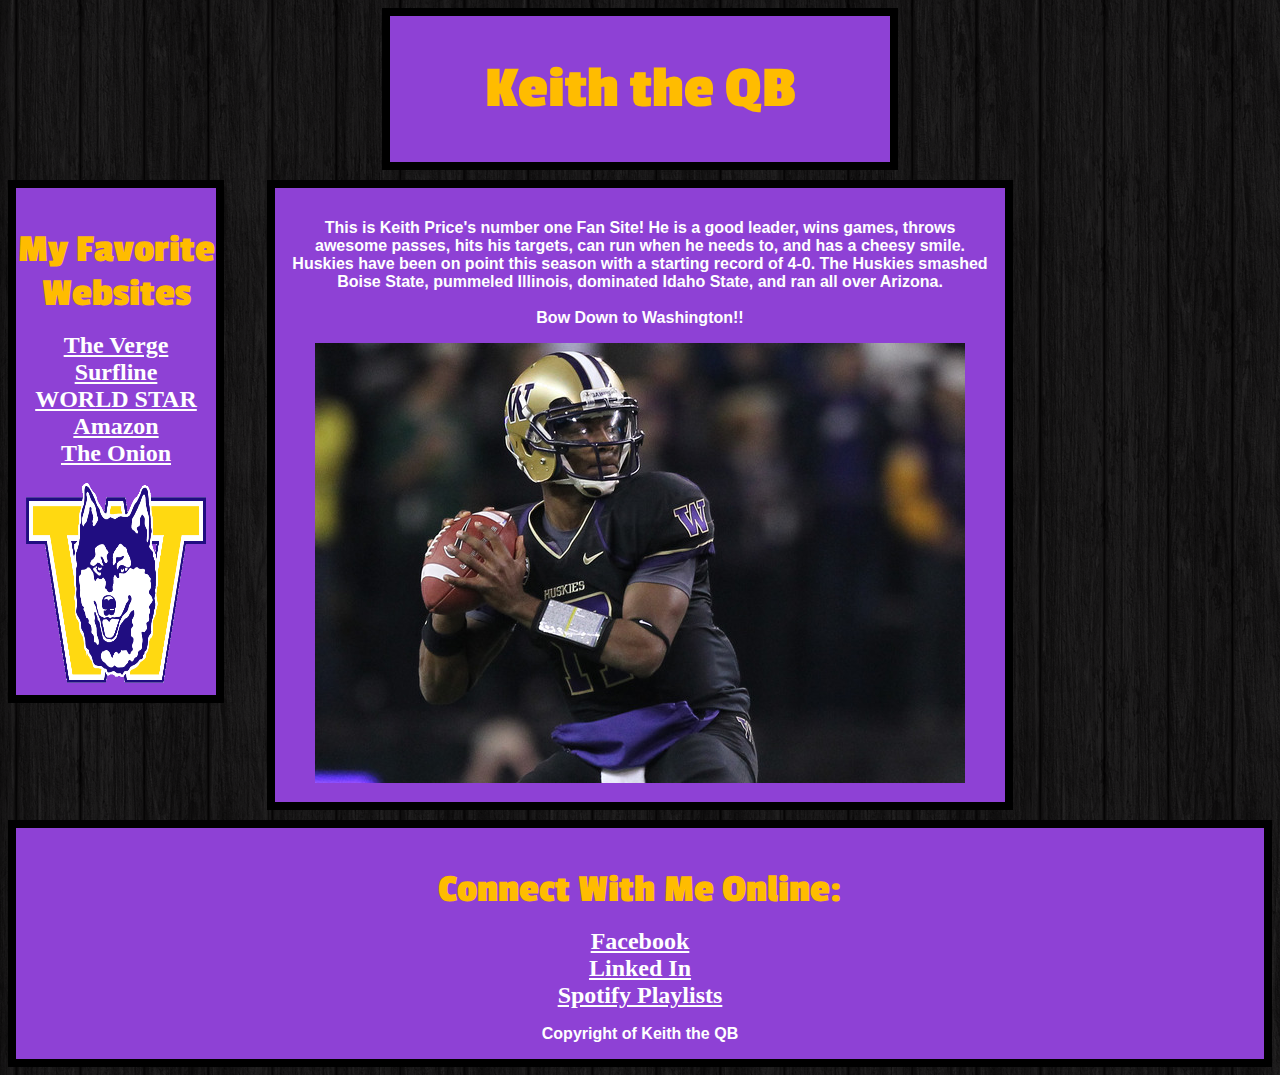
<file: introToCss.html>
<!DOCTYPE html>
	<head> 
		<title> Keith the QB  </title>
		<link rel="stylesheet" type="text/css" href="test.css" />
		<link href='http://fonts.googleapis.com/css?family=Passion+One' rel='stylesheet' type='text/css'>
	</head>

	<body>
		<div id = "Header">
			<h1> Keith the QB </h1>
		</div>
		
		<div id = "LeftNav">
			<h3> My Favorite Websites </h3>
			<ul>
				<li><a href="https://www.theverge.com">The Verge</a></li>
				<li><a href="https://www.surfline.com">Surfline</a></li>
				<li><a href="https://www.worldstarhiphop">WORLD STAR</a></li>
				<li><a href="https://www.amazon.com">Amazon</a></li>
				<li><a href="https://www.theonion.com">The Onion</a></li>
			</ul>
			<img src="icon.gif" width="350px" height="200px">
		</div>
		
		<div id = "Content">
			<p> This is Keith Price's number one Fan Site! He is a good leader, wins games, throws awesome passes, hits his targets, can run when he needs to, and has a cheesy smile. Huskies have been on point this season with a starting record of 4-0. The Huskies smashed Boise State, pummeled Illinois, dominated Idaho State, and ran all over Arizona. <br /><br /> <span id="bow">Bow Down to Washington!!</span></p>
			<img src="price.jpg">
		</div>
		
		<div id = "Footer">
			<h3>Connect With Me Online:</h3>
			<ul>
				<li><a href="https://www.Facebook.com">Facebook</a></li>
				<li><a href="https://www.Linkedin.com">Linked In</a></li>
				<li><a href="https://www.Spotify.com">Spotify Playlists</a></li>
			</ul>
			<p>Copyright of Keith the QB</p>
		</div>

	</body>

</html>
</file>
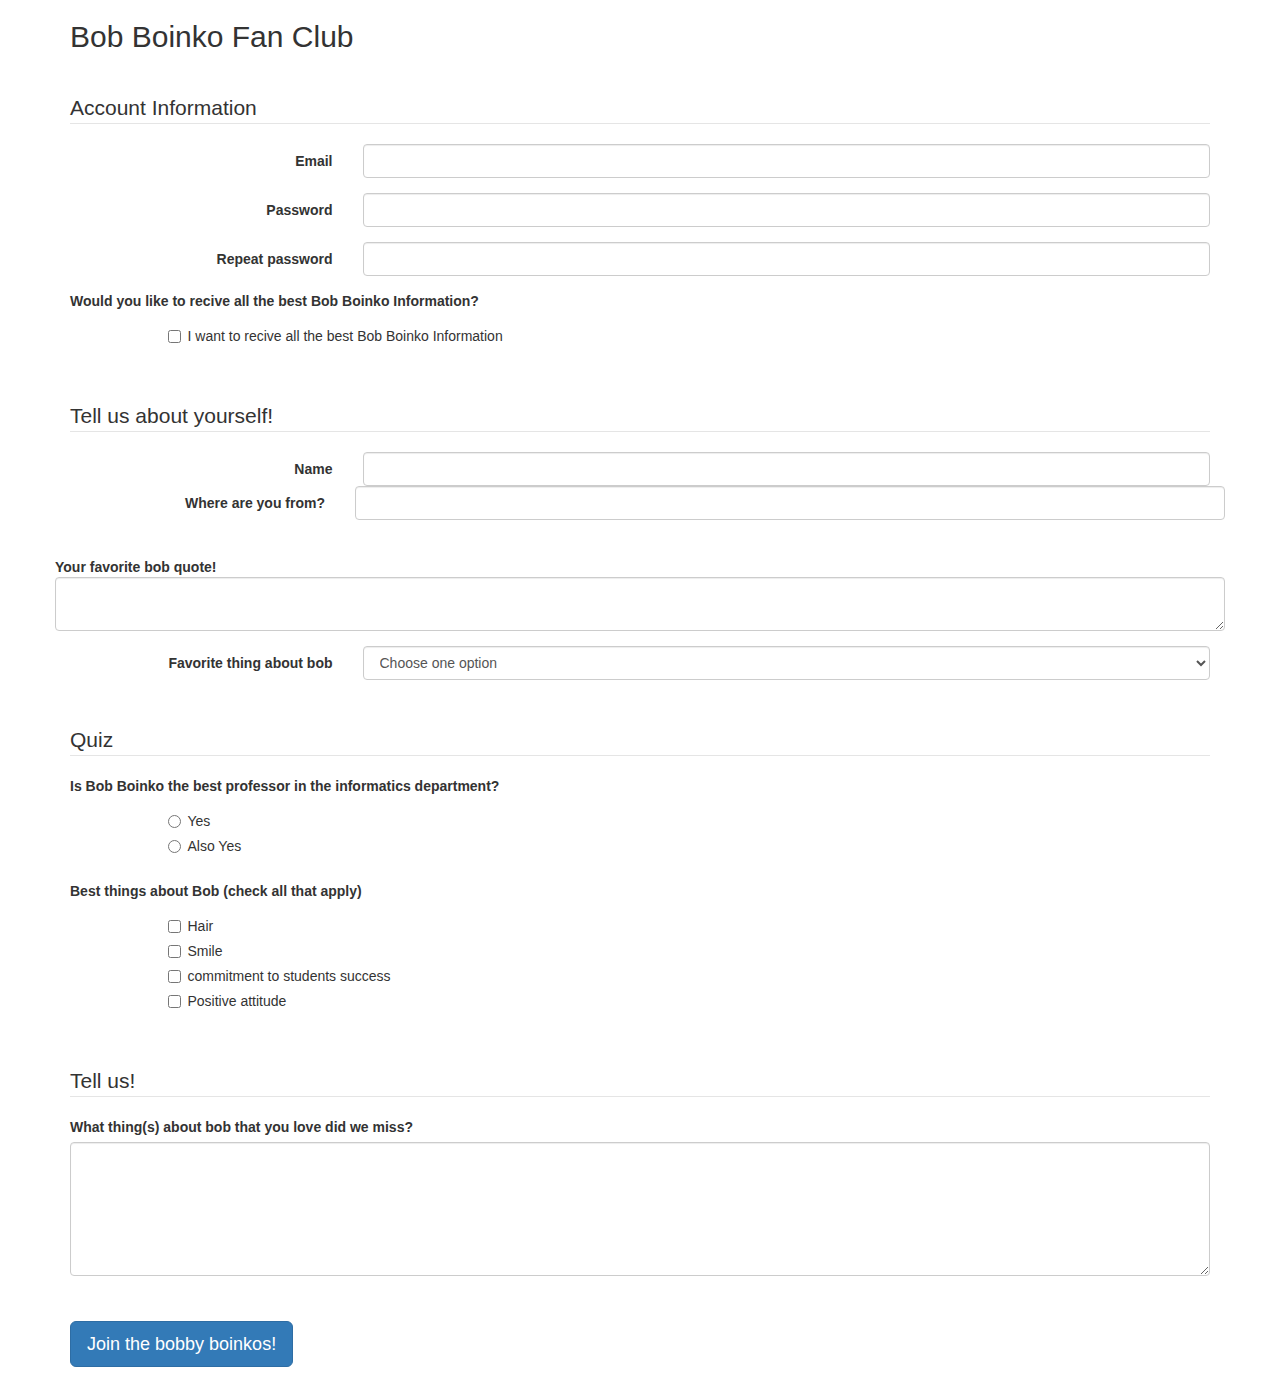
<file: jobApplicationForm.html>
<!DOCTYPE html>
<html>
<head>
	<meta charset="utf-8">
	<meta name="viewport" content="width=device-width, initial-scale=1.0">
	<title>Bob Boinko Fan Club: Sign up</title>
	<link href="http://netdna.bootstrapcdn.com/bootstrap/3.0.0/css/bootstrap.min.css" rel="stylesheet">
</head>
<body>
<div class="container">

<h2>Bob Boinko Fan Club</h2>
<p>&nbsp;</p>

<form role="form" action="http://gclass.alexburner.com/formtest.php" method="post">

	<fieldset class="form-horizontal" >
		<legend>Account Information</legend>
		<div class="form-group">
			<label class="col-sm-3 control-label">Email</label>
			<div class="col-sm-9">
				<input class="form-control" type="text" name="email">
			</div>
		</div>
		<div class="form-group">
			<label class="col-sm-3 control-label">Password</label>
			<div class="col-sm-9">
				<input class="form-control" type="password" name="password">
			</div>
		</div>
		<div class="form-group">
			<label class="col-sm-3 control-label">Repeat password</label>
			<div class="col-sm-9">
				<input class="form-control" type="password" name="repeat_password">
			</div>
		</div>
    </fieldset>
    
    <div class="form-group row">
        <label class="col-sm-12 control-label">Would you like to recive all the best Bob Boinko Information?</label>
        <div class="col-sm-offset-1 col-sm-11">
            <div class="checkbox">
                <label>
                    <input type="checkbox" name="position_pt" value="recive">
                    I want to recive all the best Bob Boinko Information
                </label>
            </div>
        </div>
    </div>
	<p>&nbsp;</p>

	<fieldset class="form-horizontal" >
		<legend>Tell us about yourself!</legend>
		<div class="form-group">
			<label class="col-sm-3 control-label">Name</label>
			<div class="col-sm-9">
				<input class="form-control" type="text" name="name">
			</div>
		
		<div class="form-group">
			<label class="col-sm-3 control-label">Where are you from?</label>
			<div class="col-sm-9">
				<input class="form-control" type="text" name="place">
			</div>
        </div>
        </div>
        <div class="form-group">
            <label class="control-label">Your favorite bob quote!</label>
            <textarea class="form-control" name="deserve" rows="2"></textarea>
        </div>
		<div class="form-group">
			<label class="col-sm-3 control-label">Favorite thing about bob</label>
			<div class="col-sm-9">
				<select class="form-control" name="state">
					<option value="" selected="true">Choose one option</option>
					<option value="AL">His hair</option>
					<option value="AK">His smile</option>
					<option value="AZ">He bikes</option>
					<option value="AR">His views on teaching</option>
				</select>
			</div>
		</div>
	</fieldset>

	<p>&nbsp;</p>

	<fieldset>
		<legend>Quiz</legend>
		<div class="form-group row">
			<label class="col-sm-12 control-label">Is Bob Boinko the best professor in the informatics department?</label>
			<div class="col-sm-offset-1 col-sm-11">
				<div class="radio">
					<label>
						<input type="radio" name="best" value="yes">Yes
					</label>
				</div>
				<div class="radio">
					<label>
						<input type="radio" name="best" value="also yes">Also Yes
					</label>
				</div>
			</div>
		</div>
		<div class="form-group row">
			<label class="col-sm-12 control-label">Best things about Bob (check all that apply)</label>
			<div class="col-sm-offset-1 col-sm-11">
				<div class="checkbox">
					<label>
						<input type="checkbox" name="position_pt" value="hair">
						Hair
					</label>
				</div>
				<div class="checkbox">
					<label>
						<input type="checkbox" name="position_ft" value="smile">
						Smile
					</label>
				</div>
				<div class="checkbox">
					<label>
						<input type="checkbox" name="position_sl" value="commitment">
						commitment to students success
					</label>
				</div>
				<div class="checkbox">
					<label>
						<input type="checkbox" name="position_tp" value="attitude">
						Positive attitude
					</label>
				</div>
			</div>
		</div>
	</fieldset>

	<p>&nbsp;</p>

	<fieldset>
		<legend>Tell us!</legend>
		<div class="form-group">
			<label class="control-label">What thing(s) about bob that you love did we miss?</label>
			<textarea class="form-control" name="deserve" rows="6"></textarea>
		</div>
	</fieldset>

	<p>&nbsp;</p>

	<input class="btn btn-primary btn-lg" type="submit" value="Join the bobby boinkos!">

	<p>&nbsp;</p>

</form>
</div><!-- close .container -->
</body>
</html>
</file>
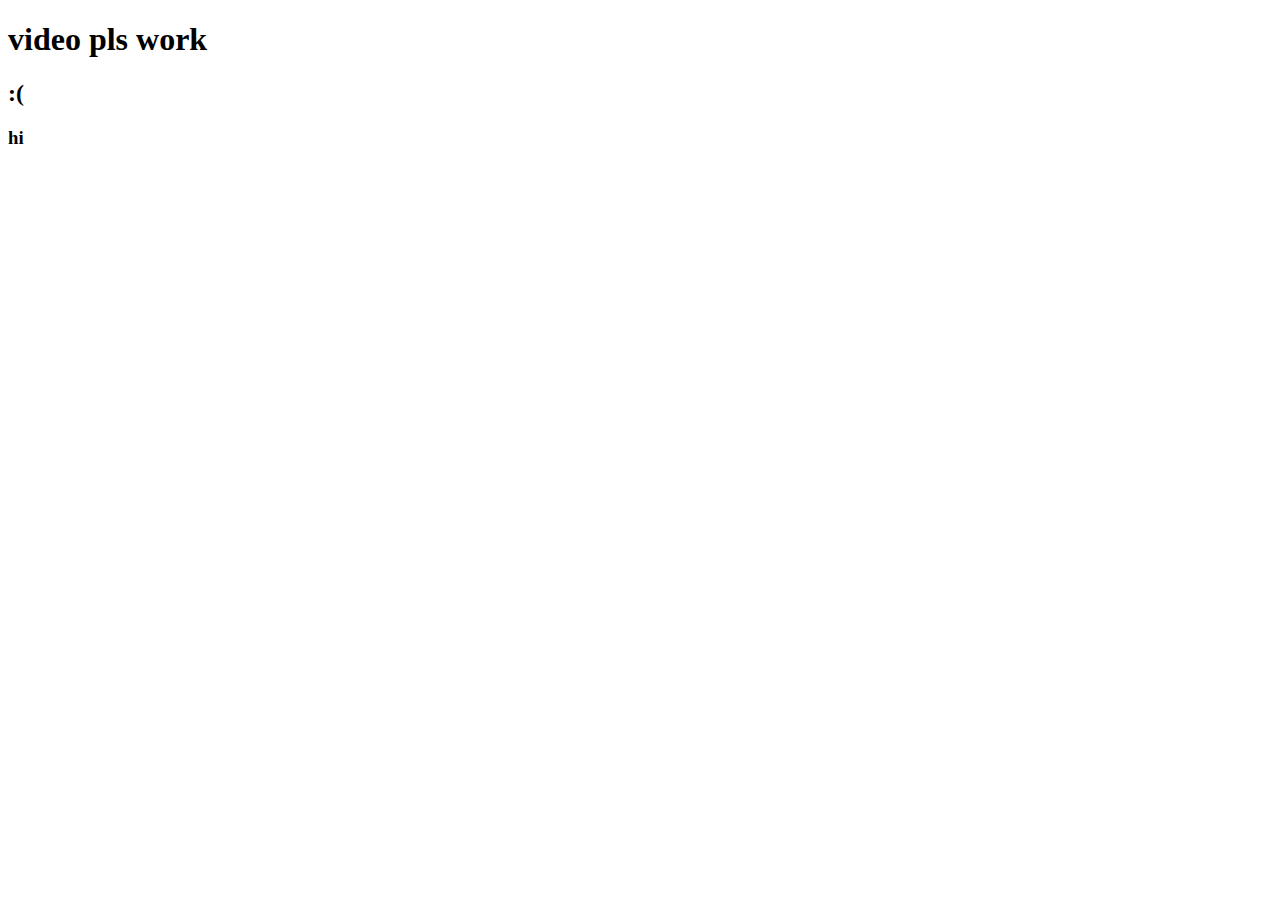
<file: page2.html>
<!DOCTYPE html>
<html>
    <head>
        <title>Trying to get this video to work</title>
    </head>
    <body>
        <h1>video pls work</h1>
        <h2>:(</h2>
        <h3>hi</h3>
        <iframe width="560" height="315" src="https://www.youtube.com/embed/Ks_e_g4xHZo" frameborder="0" allow="accelerometer; autoplay; encrypted-media; gyroscope; picture-in-picture" allowfullscreen></iframe>
    </body>
</html>
</file>
<file: test.css>
body {
    background-image:URL("dark_wood.png");
}

p{
    font-weight: bold;
    color: white;
    font-family: "Arial";
}

h3{
    color: #FFBC00;
    font-size: 40px;
    font-family: "Passion One";
    margin-bottom: 0px;
}

li{
    
}

a{
    color: white;
    font-weight: bold;
    font-size: 24px;
    
}

ul{
    list-style-type: none;
    padding-left: 0px;
}

#Header{
    background-color: #8E41D5;
    width: 500px;
    margin-left: auto;
    margin-right: auto;
    margin-bottom: 10px;
    border:solid 8px black;
    text-align: center;
    
}

#Header h1{
    font-size: 60px; 
    font-family: "Passion One"; 
    color: #FFBC00; 
    font-weight: bold;
}

#LeftNav{
    background-color: #8E41D5;
    width: 200px;
    margin-left: auto;
    margin-right: auto;
    margin-bottom: 10px;
    border:solid 8px black;
    float:left;
    text-align: center;
    padding-bottom: 8px;

}

#LeftNav img{
    width: 180px;
}

#LeftNav ul{

}

#LeftNav h3{

}

#Content{
    background-color: #8E41D5;
    width: 700px;
    margin-left: auto;
    margin-right: auto;
    margin-bottom: 10px;
    border:solid 8px black;
    text-align: center;
    padding: 15px;
    
}

#Footer{
    background-color: #8E41D5;
    border:solid 8px black;
    text-align: center;
    
}
</file>
